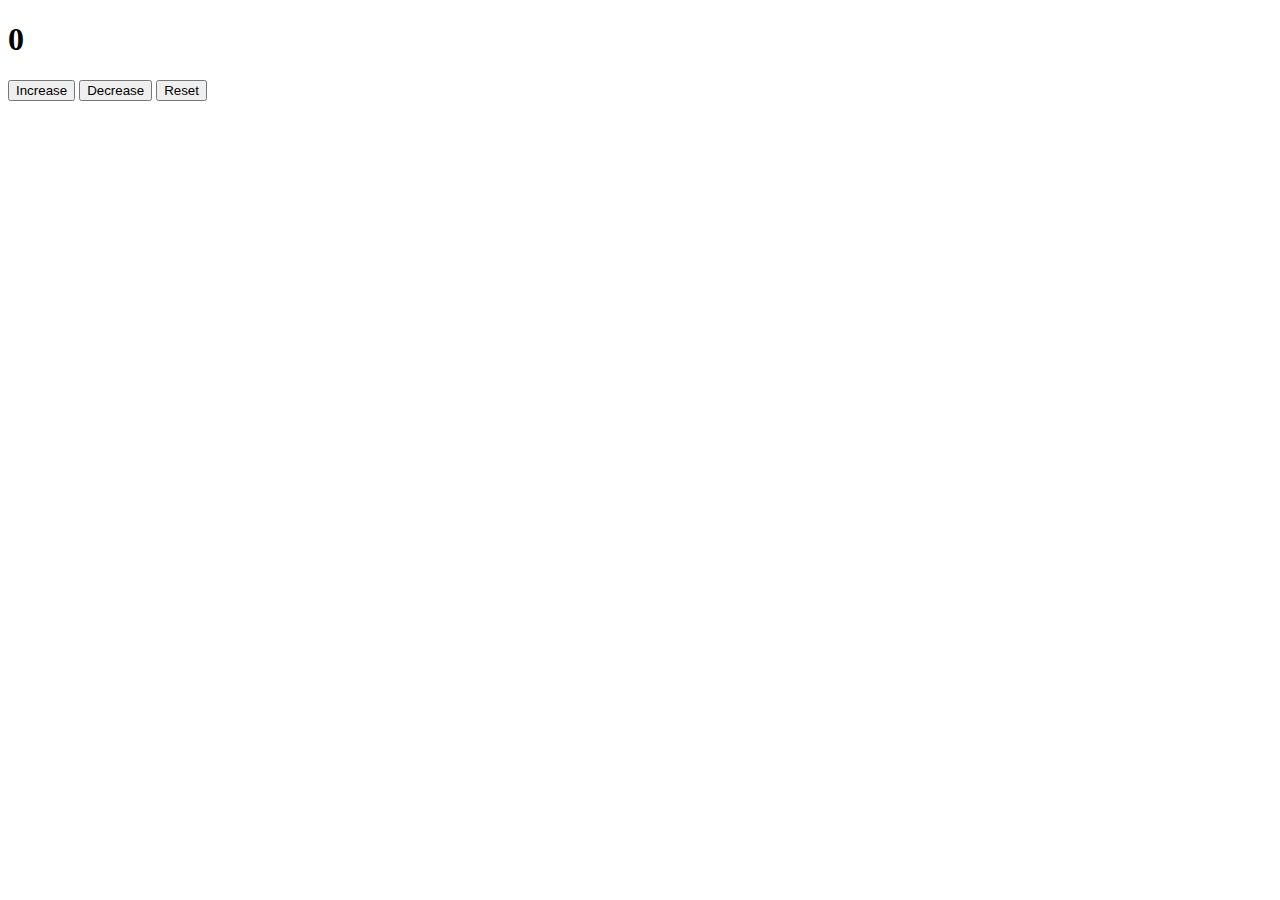
<file:  Counter/index.html>
<!DOCTYPE html>
<html lang="en">
<head>
    <meta charset="UTF-8">
    <meta name="viewport" content="width=device-width, initial-scale=1.0">
    <link rel="stylesheet" href="styles.css">
    <title>Document</title>
</head>
<body>
    <div class="counter-container">
        <h1 id="counter">0</h1>
        <button onclick="increaseCounter()">Increase</button>
        <button onclick="decreaseCounter()">Decrease</button>
        <button onclick="resetCounter()">Reset</button>
</div>
<script src="scriptt.js" defer></script>
</body>
</html>
</file>
<file:  Counter/styles.css>
#countLabel{
    display: block;
    text-align: center;
    font-size: 50p;
}
</file>
